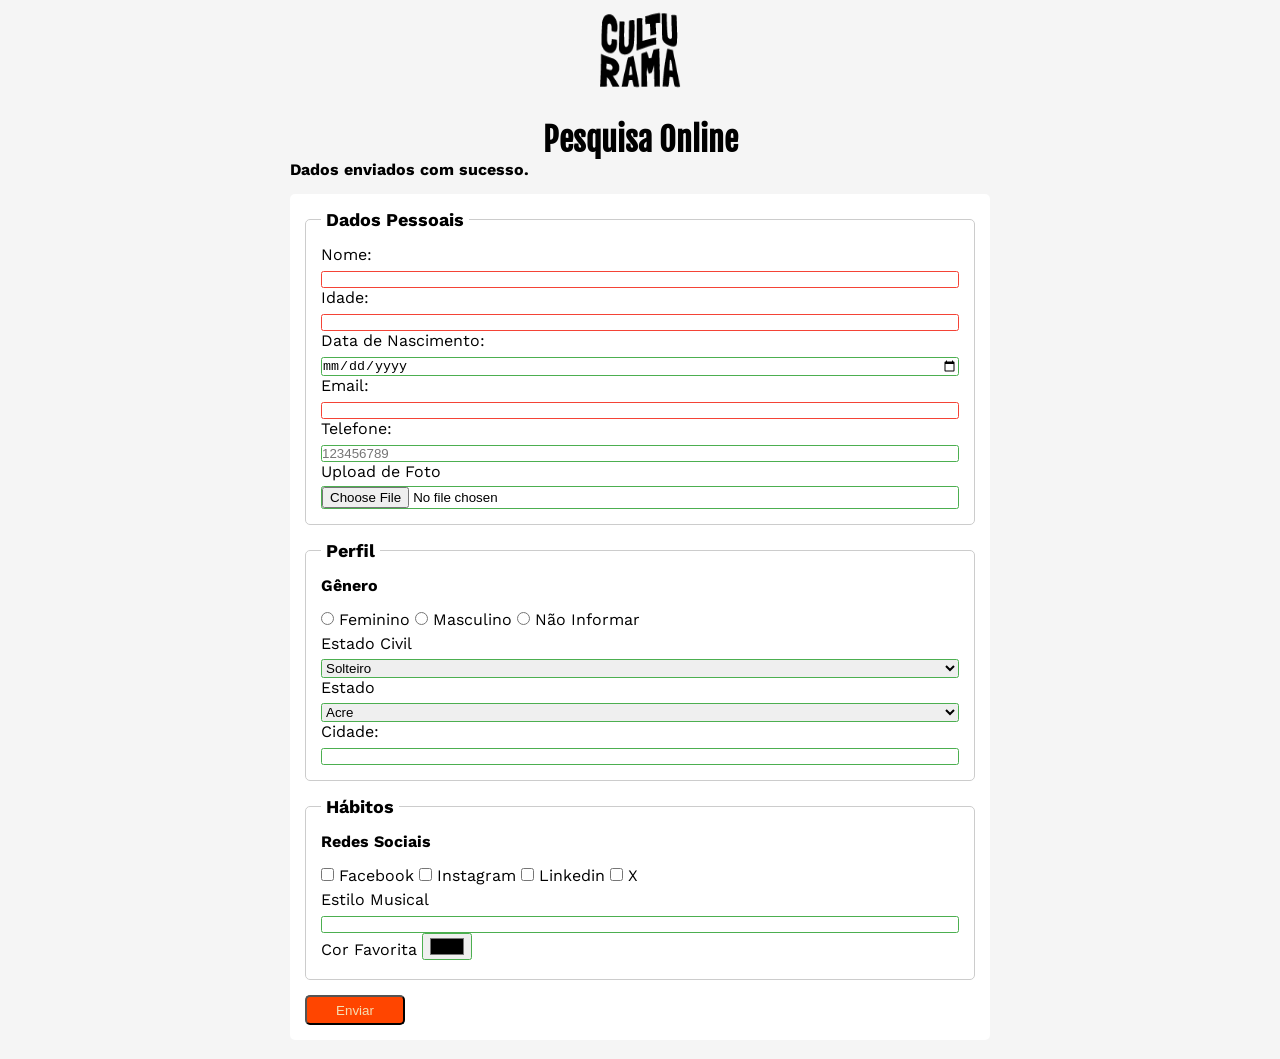
<file: index.html>
<!DOCTYPE html>
<html lang="pt-br">
<head>
    <meta charset="UTF-8">
    <meta name="viewport" content="width=device-width, initial-scale=1.0">
    <link rel="icon" href="culturama-favicon.ico" type="image/png">
    <link rel="preconnect" href="https://fonts.googleapis.com">
    <link rel="preconnect" href="https://fonts.gstatic.com" crossorigin>
    <link href="https://fonts.googleapis.com/css2?family=Fjalla+One&family=Work+Sans:ital,wght@0,100..900;1,100..900&display=swap" rel="stylesheet">
    <title>Pesquisa Culturama</title>
    <link rel="stylesheet" href="css/style.css">
    
</head>
<body>
    <main>
    <header>
        <img src="img/logo-culturama.png" alt="img/logo-culturama.png" width="100" height="100">
        <h1>Pesquisa Online</h1>        
    </header>
    
    <section>
         <p>Dados enviados com sucesso.</p>         
    </section>

    <section>
        <form action="" method="get">

            <fieldset>
                <legend>Dados Pessoais</legend>

           
                <label for="userName">Nome:</label>
                <input id="userName" type="text" name="userName" required>
                <br>

                <label for="userAge">Idade:</label>
                <input id="userAge" type="number" name="userAge" required min="12" max="100">
                <br>

                <label for="userBirthDate">Data de Nascimento:</label>
                <input id="userBirthDate" type="date" name="userBirthDate" >
                <br>

                <label for="userEmail">Email:</label>
                <input id="userEmail" type="email" name="userEmail" required>
                <br>

                <label for="userPhoneNumber">Telefone:</label>
                <input id="userPhoneNumber" type="tel" name="userPhoneNumber" pattern="[0-9]{11}" placeholder="123456789">
                <br>

                <label for="userImage">Upload de Foto</label>
                <input id="userImage" type="file" name="userImage" accept="image/*">
                <br>

            </fieldset> 

            <fieldset>

                <legend>Perfil</legend>

                <p>Gênero</p>
                <input id="feminino" type="radio" name="userGender" value="feminino">
                <label for="feminino">Feminino</label>

                <input id="masculino" type="radio" name="userGender" value="masculino">
                <label for="masculino">Masculino</label>

                <input id="naoinformado" type="radio" name="userGender" value="naoinformado">
                <label for="naoinformado">Não Informar</label>
                <br>

                <label for="maritalStatus">Estado Civil</label>
                <select id="maritalStatus" name="maritalStatus">
                    <option value="solteiro">Solteiro</option>
                    <option value="casado">Casado</option>
                    <option value="divorciado">Divorciado</option>
                    <option value="viuvo">Viúvo</option>
                </select>
                <br>

                <label for="userState">Estado</label>
                <select id="userState" name="userState" required>
                    <option value="acre">Acre</option>
                    <option value="alagoas">Alagoas</option>
                    <option value="amapa">Amapá</option>
                    <option value="amazonas">Amazonas</option>
                    <option value="bahia">Bahia</option>
                    <option value="ceará">Ceará</option>    
                    <option value="distritoFederal">Distrito Federal</option>
                    <option value="espíritoSanto">Espírito Santo</option>
                    <option value="goias">Goiás</option>
                    <option value="maranhao">Maranhão</option>
                    <option value="matoGrossoDoSul">Mato Grosso do Sul</option>
                    <option value="matoGrosso">Mato Grosso</option>
                    <option value="minasGerais">Minas Gerais</option>
                    <option value="para">Pará</option>
                    <option value="paraiba">Paraíba</option>
                    <option value="parana">Paraná</option>
                    <option value="pernambuco">Pernambuco</option>
                    <option value="piaui">Piauí</option>
                    <option value="rioDeJaneiro">Rio de Janeiro</option>
                    <option value="rioGrandeDoNorte">Rio Grande do Norte</option>
                    <option value="rioGrandeDoSul">Rio Grande do Sul</option>
                    <option value="rondonia">Rondônia</option>
                    <option value="roraima">Roraima</option>
                    <option value="santaCatarina">Santa Catarina</option>
                    <option value="saoPaulo">São Paulo</option>
                    <option value="sergipe">Sergipe</option>
                    <option value="tocantins">Tocantins</option>    

                    
                      


                </select>
                <br>

                <label for="cidade">Cidade:</label>
                <input id="cidade" type="text" name="cidade">

                

            </fieldset>

            <fieldset>
                    
                <legend>Hábitos</legend>

                <p>Redes Sociais</p>
                <input id="facebook" type="checkbox" name="social" value="facebook">
                <label for="facebook">Facebook</label>

                <input id="instagram" type="checkbox" name="social" value="instagram">
                <label for="instagram">Instagram</label>

                <input id="linkedin" type="checkbox" name="social" value="linkedin">
                <label for="linkedin">Linkedin</label>

                <input id="x" type="checkbox" name="social" value="x">
                <label for="x">X</label>
                <br>

                                   
            
             <label for="musicalStyle">Estilo Musical</label>
                    <input id="musicalStyle" type="text" name="musicalStyle" list="styleType">
                    <datalist id="styleType">
                        <option value="Rock">
                        <option value="Pop">
                        <option value="Eletrônica">
                        <option value="Samba">
                        <option value="Reggae">
                    </datalist>
                    <br>

                    <label for="favoriteColor">Cor Favorita</label>
                    <input id="favoriteColor" type="color" name="userFavoriteColor">
                </fieldset>

            







            <button type="submit">Enviar</button>


        </form>
    </section>
    </main>
</body>
</html>
</file>
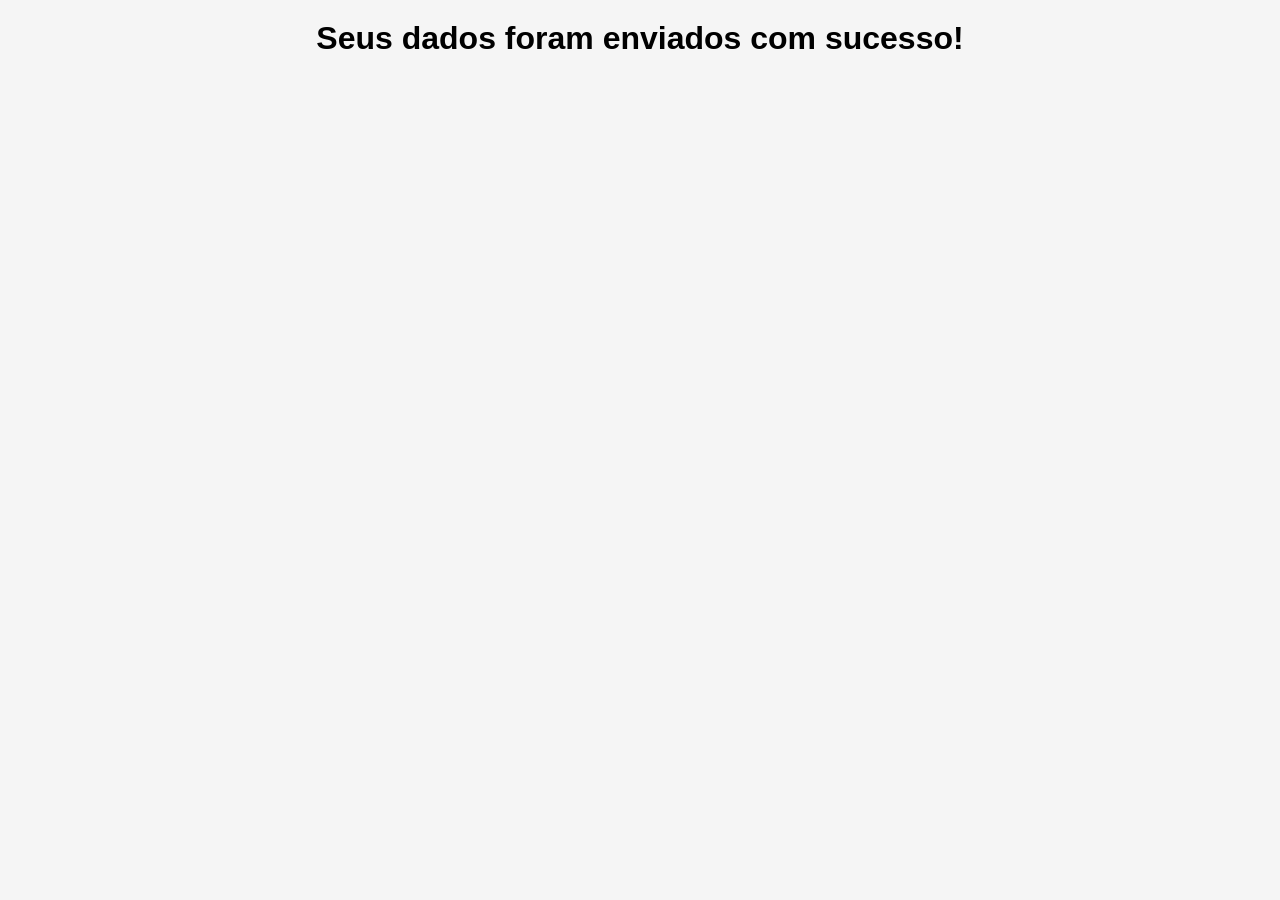
<file: sucesso.html>
<!DOCTYPE html>
<html lang="pt-br">
<head>
    <meta charset="UTF-8">
    <meta name="viewport" content="width=device-width, initial-scale=1.0">
    <title>Sucesso</title>    
    <link rel="stylesheet" href="css/style.css">
</head>
<body>
    <main>
        <header>            
            <h1>Seus dados foram enviados com sucesso!</h1>
        </header>        
    </main>
    
</body>
</html>
</file>
<file: css/style.css>
* {
    margin: 0; /* remove a margem padrão de todos os elementos */
    padding: 0; /* remove o preenchimento padrão de todos os elementos */
    box-sizing: border-box; /* inclui a borda no tamanho de todos os elementos */
}

body {
    background-color: #f5f5f5;
    font-family: "Work Sans", sans-serif;
    font-optical-sizing: auto;
    font-weight: 400;
    font-style: normal;
}
header img {
    display: block;
    margin: 0 auto;
}

h1 {
    text-align: center;
    margin-top: 20px;
}

main {
    width: 100%;
    max-width: 700px;
    margin: 0 auto;
}
h1 {
    font-family: "Fjalla One", sans-serif;
}
form {
    background-color: #FFFFFF;
    padding: 15px; 
    border-radius: 5px;
    margin-bottom: 20px;
}
fieldset {
    padding: 15px;
    border: 1px solid #ccc;
    border-radius: 5px;
    margin-bottom: 15px;
}
legend {
    font-weight: bold;
    font-size: 18px;
    padding: 0 5px;
}
label {
    display: inline-block;
    margin-bottom: 5px;
}
p {
    margin-bottom: 15px;
    font-weight: bold;
}
input, select, textarea {
    width: 100%;
    border: 1px solid #ccc;
    border-radius: 2.5px;
    }
textarea {
    min-width: 100px;
}
input[type="radio"],
input[type="checkbox"] {
    width: auto;      
}
input[type="color"] {
       width: 50px;
       padding: 0 5px;
}

input:invalid,
select:invalid,
textarea:invalid {
    border-color: #f44336; /* vermelho */
}

input:valid,
select:valid,
textarea:valid {    
    border-color: #4CAF50; /* verde */  
} 
button {
    width: 100px;
    height: 30px;
    margin-right: 10px;
    background-color: white;
    border-radius: 5px;
    cursor: pointer;
   
}
button:hover {
    background-color: #4CAF50;
    color: white;
}

button{
    background-color: orangered;
    color: wheat;
}
.sucesso {
    background-color: #ffffff;
    text-align: center;
    padding: 40px 20px;
    margin-top: 20px;
    border-radius: 8px;
}

.sucesso p {
    font-size: 1.2rem;
    margin-bottom: 24px;
}

.sucesso a {
    display: inline-block;
    background-color: #000000;
    color: #ffffff;
    text-decoration: none;
    padding: 12px 24px;
    border-radius: 6px;
}

.sucesso a:hover {
    background-color: #333333;
}

.sucesso a:focus-visible {
    outline: 3px solid #005fcc;
    outline-offset: 2px;
}
</file>
